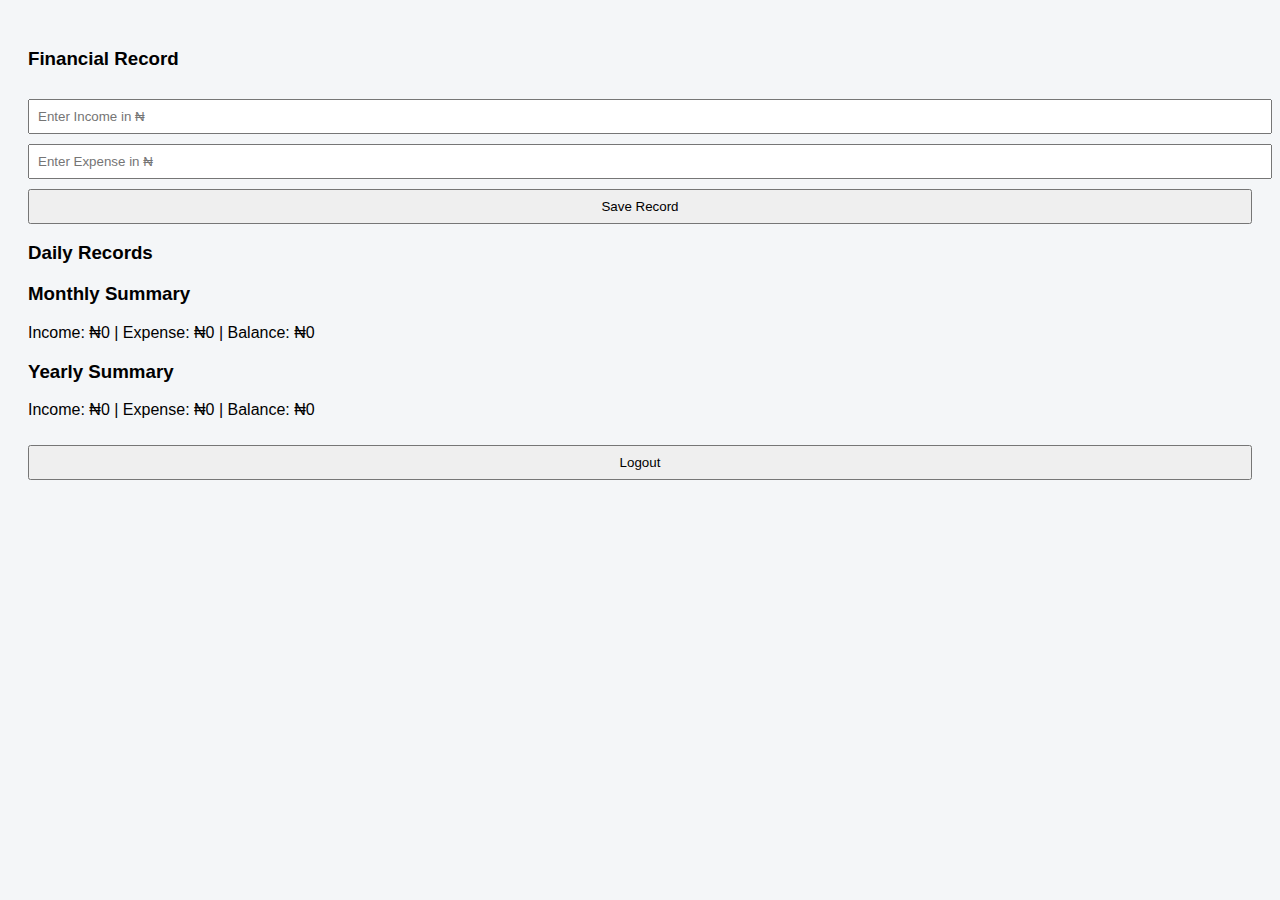
<file: dashboard.html>
<!DOCTYPE html>
<html lang="en">
<head>
  <meta charset="UTF-8">
  <title>Finora | Dashboard</title>
  <link rel="stylesheet" href="style.css">
</head>
<body>

  <div class="container">
    <h2 id="welcome"></h2>

    <h3>Financial Record</h3>

    <input type="text" id="income" placeholder="Enter Income in ₦">
    <input type="text" id="expense" placeholder="Enter Expense in ₦">

    <button onclick="saveRecord()">Save Record</button>

    <h3 id="result"></h3>

    <h3>Daily Records</h3>
    <ul id="records"></ul>

    <h3>Monthly Summary</h3>
    <p id="monthlySummary">Income: ₦0 | Expense: ₦0 | Balance: ₦0</p>

    <h3>Yearly Summary</h3>
    <p id="yearlySummary">Income: ₦0 | Expense: ₦0 | Balance: ₦0</p>

    <button class="logout" onclick="logout()">Logout</button>
  </div>

  <script src="script.js"></script>
</body>
</html>
</file>
<file: style.css>
body {
  font-family: Arial;
  background: #f4f6f8;
  padding: 20px;
}

.box {
  background: white;
  max-width: 300px;
  margin: auto;
  padding: 20px;
  border-radius: 8px;
}

input, button {
  width: 100%;
  margin-top: 10px;
  padding: 8px;
}
</file>
